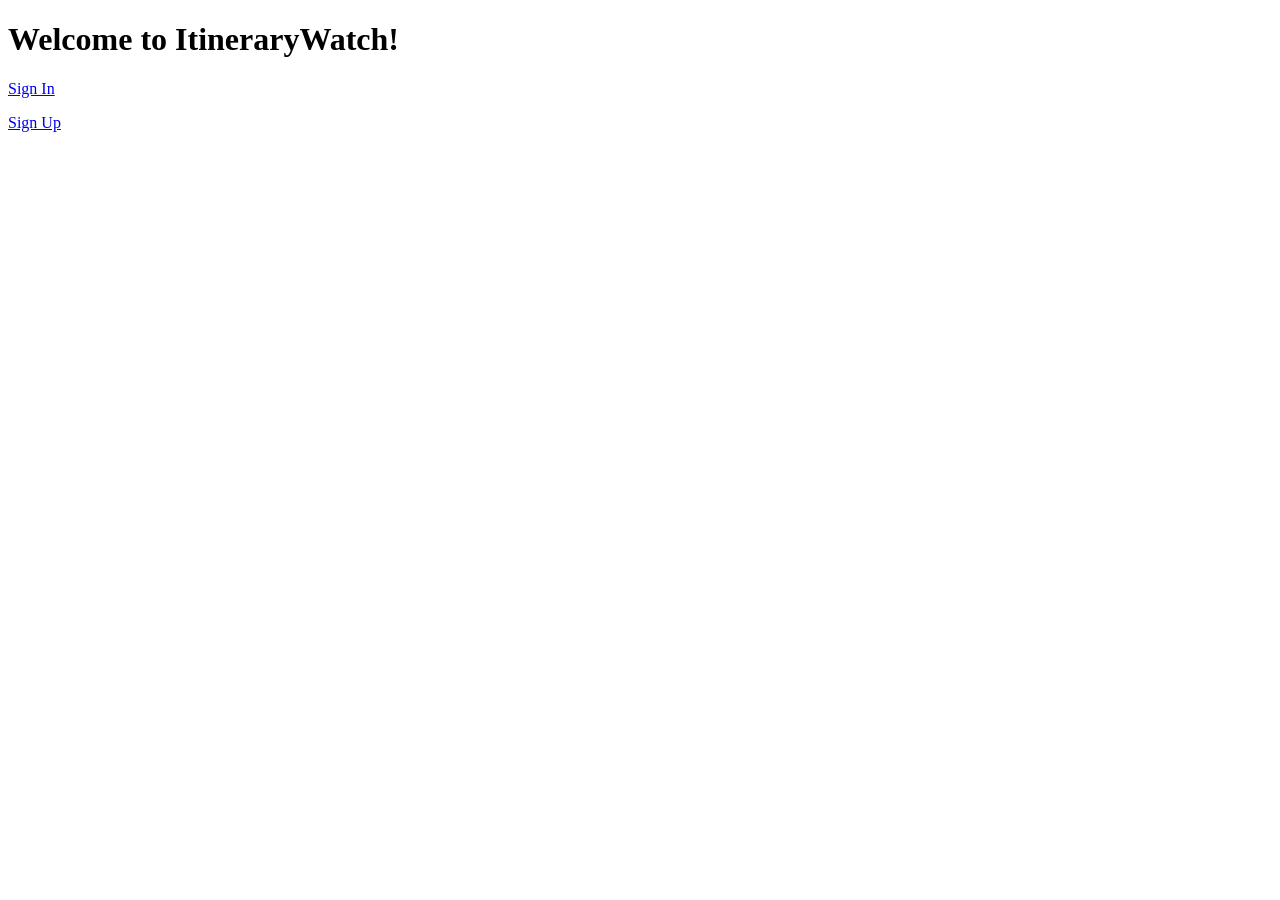
<file: src/index.html>
<!DOCTYPE html>

<html lang="en">

    <head>
        <meta charset="UTF-8">
        <meta name="viewport" content="width=device-width, initial-scale=1.0">
        <title>ItineraryWatch</title>
    </head>

    <body>
        <h1>Welcome to ItineraryWatch!</h1>

        <p><a href="login/">Sign In</a></p>

        <p><a href="signup/">Sign Up</a></p>
    </body>

</html>
</file>
